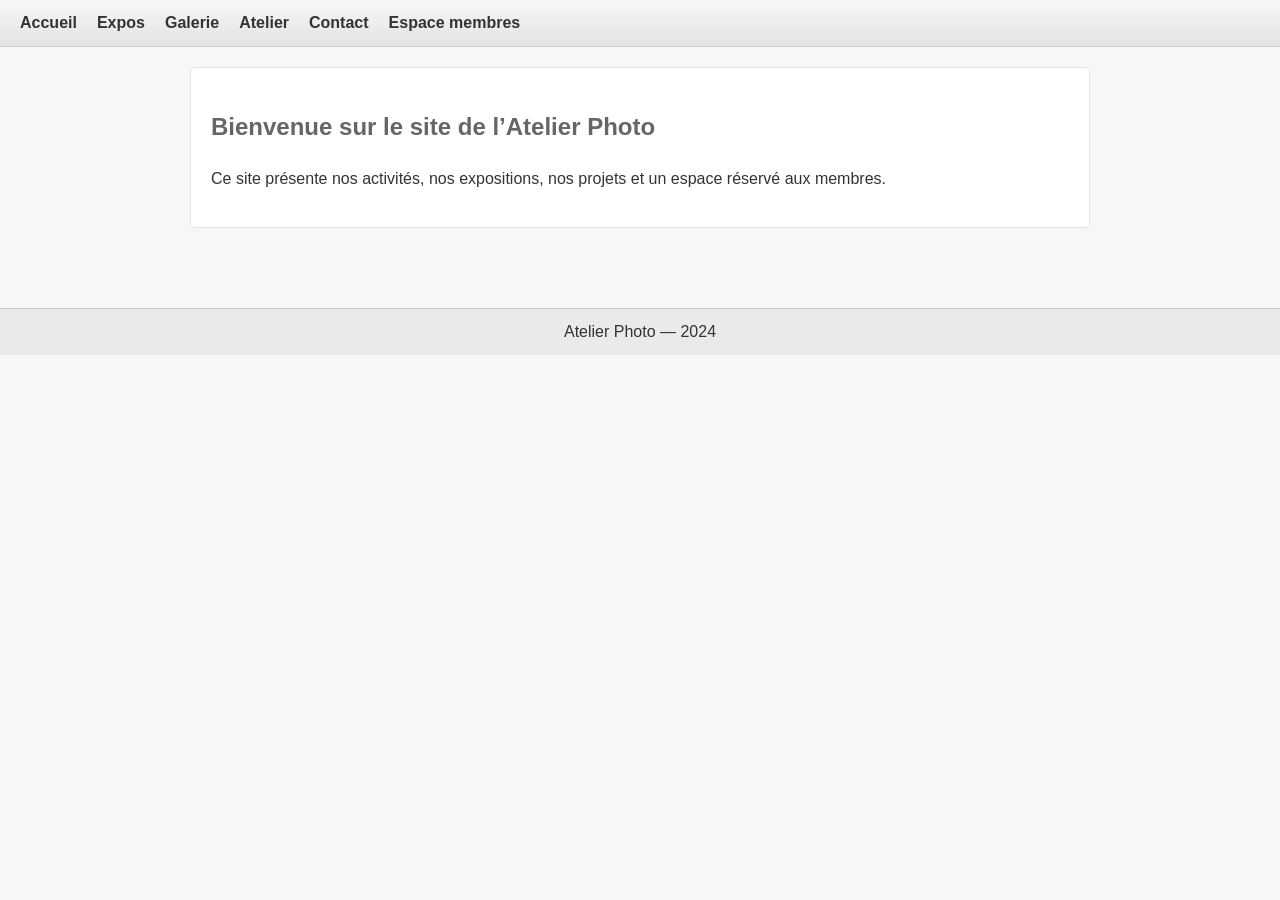
<file: index.html>
<!DOCTYPE html>
<html>
<head>
    <meta charset="UTF-8">
    <title>Atelier Photo</title>
    <link rel="stylesheet" href="style.css">
</head>

<body>
<nav>
    <ul>
        <li><a href="index.html">Accueil</a></li>
        <li><a href="expos.html">Expos</a></li>
        <li><a href="galerie.html">Galerie</a></li>
        <li><a href="atelier.html">Atelier</a></li>
        <li><a href="contact.html">Contact</a></li>
        <li><a href="login.html">Espace membres</a></li>
    </ul>
</nav>

<div class="container">
    <section>
        <h1>Bienvenue sur le site de l’Atelier Photo</h1>
        <p>Ce site présente nos activités, nos expositions, nos projets et un espace réservé aux membres.</p>
    </section>
</div>

<footer>
    Atelier Photo — 2024
</footer>
</body>
</html>
</file>
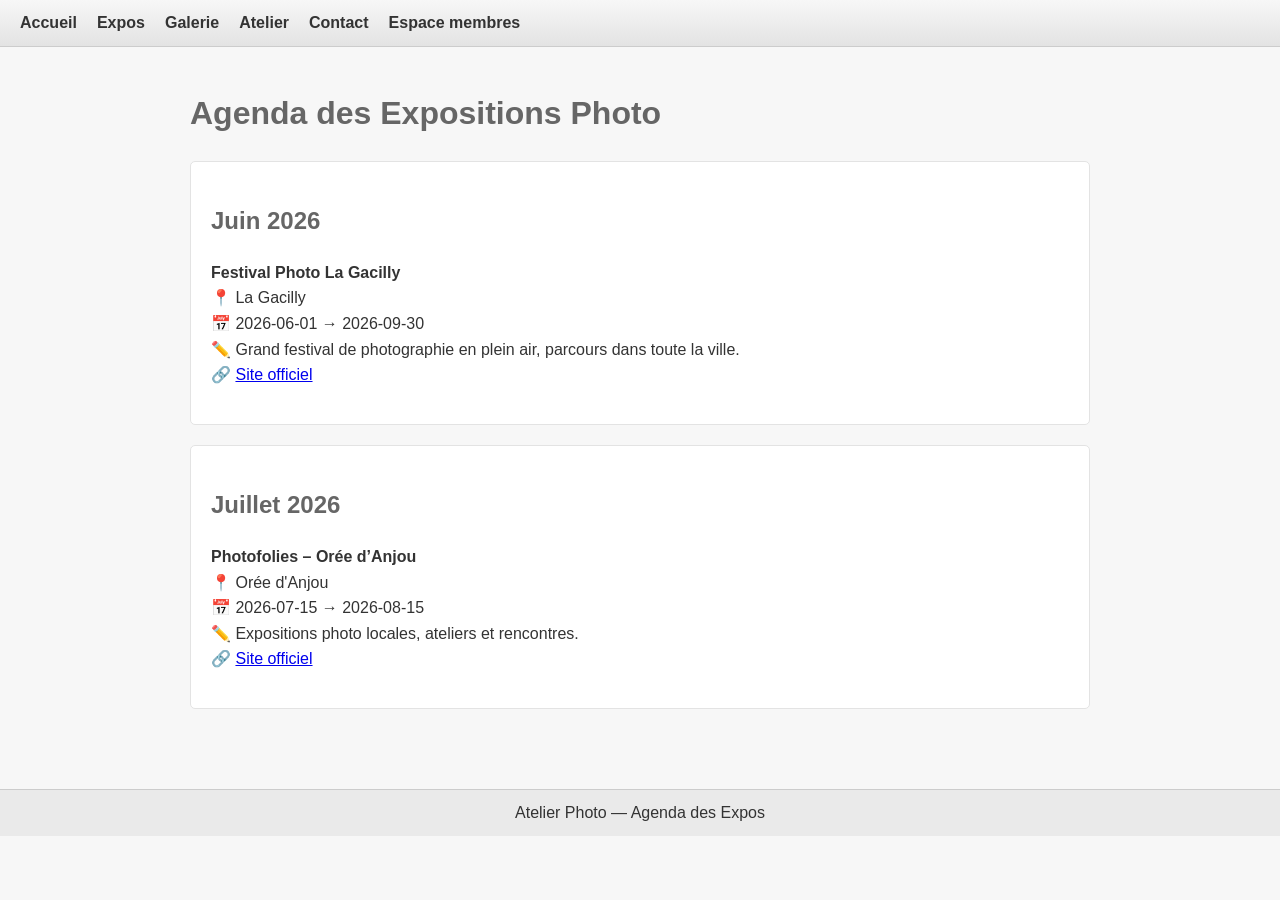
<file: expos.html>
<!DOCTYPE html>
<html>
<head>
    <meta charset="UTF-8">
    <title>Agenda des Expositions Photo</title>
    <link rel="stylesheet" href="style.css">
</head>

<body>
<nav>
    <ul>
        <li><a href="index.html">Accueil</a></li>
        <li><a href="expos.html">Expos</a></li>
        <li><a href="galerie.html">Galerie</a></li>
        <li><a href="atelier.html">Atelier</a></li>
        <li><a href="contact.html">Contact</a></li>
        <li><a href="login.html">Espace membres</a></li>
    </ul>
</nav>

<div class="container">
    <h1>Agenda des Expositions Photo</h1>
    <div id="agenda"></div>
</div>

<footer>
    Atelier Photo — Agenda des Expos
</footer>

<script>
    async function chargerExpos() {
        console.log("SCRIPT OK");
        // Chemin RELATIF (fonctionne sur GitHub Pages)
        const response = await fetch("expos.json");
        const expos = await response.json();

        const container = document.getElementById("agenda");

        const parMois = {};

        expos.forEach(expo => {
            const mois = new Date(expo.debut).toLocaleString("fr-FR", { month: "long", year: "numeric" });
            if (!parMois[mois]) parMois[mois] = [];
            parMois[mois].push(expo);
        });

        for (const mois in parMois) {
            const section = document.createElement("section");
            section.innerHTML = `<h2>${mois.charAt(0).toUpperCase() + mois.slice(1)}</h2>`;

            parMois[mois].forEach(expo => {
                section.innerHTML += `
                    <p>
                        <strong>${expo.titre}</strong><br>
                        📍 ${expo.lieu}<br>
                        📅 ${expo.debut} → ${expo.fin}<br>
                        ✏️ ${expo.description}<br>
                        🔗 <a href="${expo.lien}" target="_blank">Site officiel</a>
                    </p>
                `;
            });

            container.appendChild(section);
        }
    }

    document.addEventListener("DOMContentLoaded", chargerExpos);
</script>

</body>
</html>
</file>
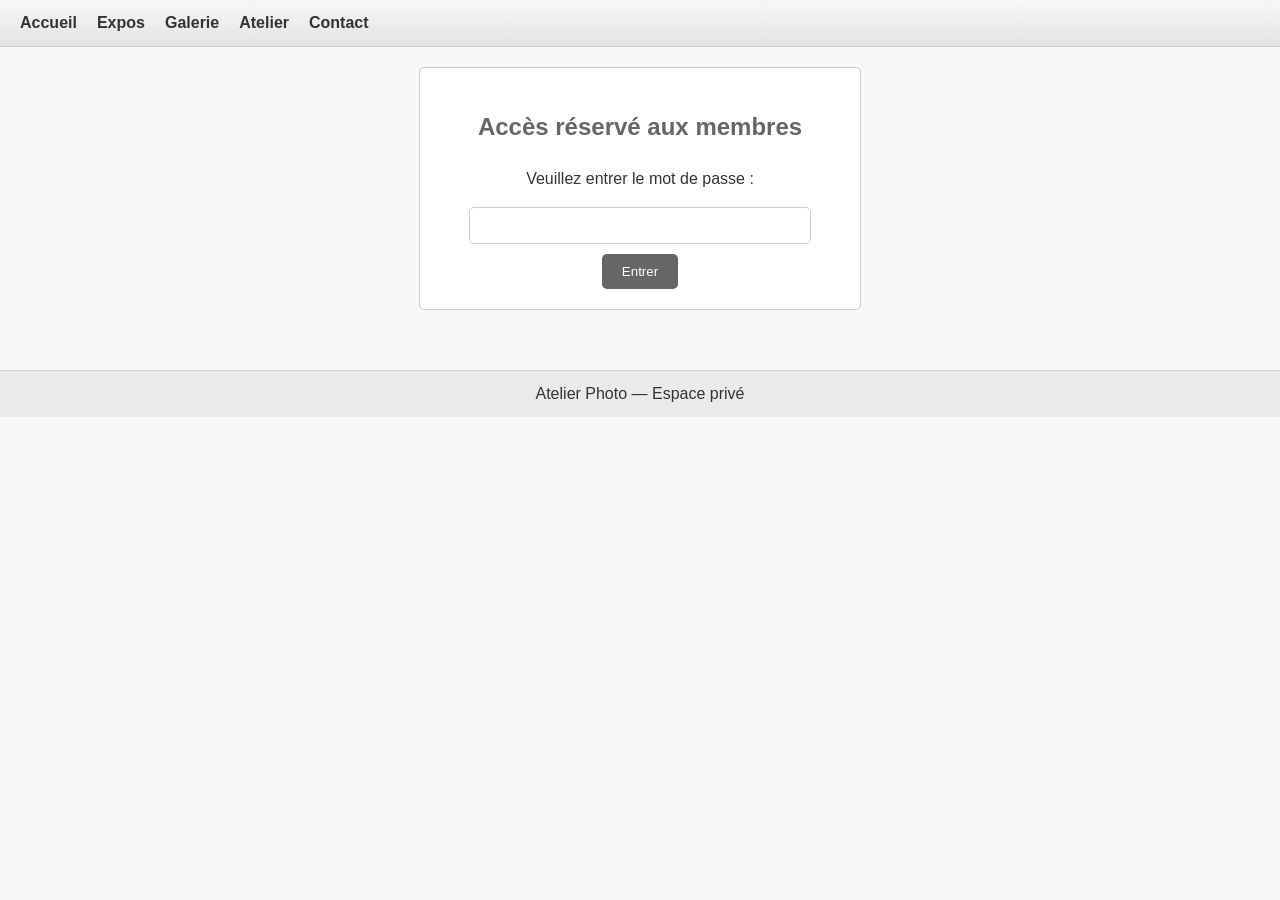
<file: login.html>
<!DOCTYPE html>
<html>
<head>
    <meta charset="UTF-8">
    <title>Espace membres</title>
    <link rel="stylesheet" href="style.css">
    <script src="script.js"></script>
</head>

<body>
<nav>
    <ul>
        <li><a href="index.html">Accueil</a></li>
        <li><a href="expos.html">Expos</a></li>
        <li><a href="galerie.html">Galerie</a></li>
        <li><a href="atelier.html">Atelier</a></li>
        <li><a href="contact.html">Contact</a></li>
    </ul>
</nav>

<div class="container">
    <section class="password-box">
        <h2>Accès réservé aux membres</h2>
        <p>Veuillez entrer le mot de passe :</p>
        <input type="password" id="password">
        <button onclick="checkPassword()">Entrer</button>
    </section>
</div>

<footer>
    Atelier Photo — Espace privé
</footer>
</body>
</html>
</file>
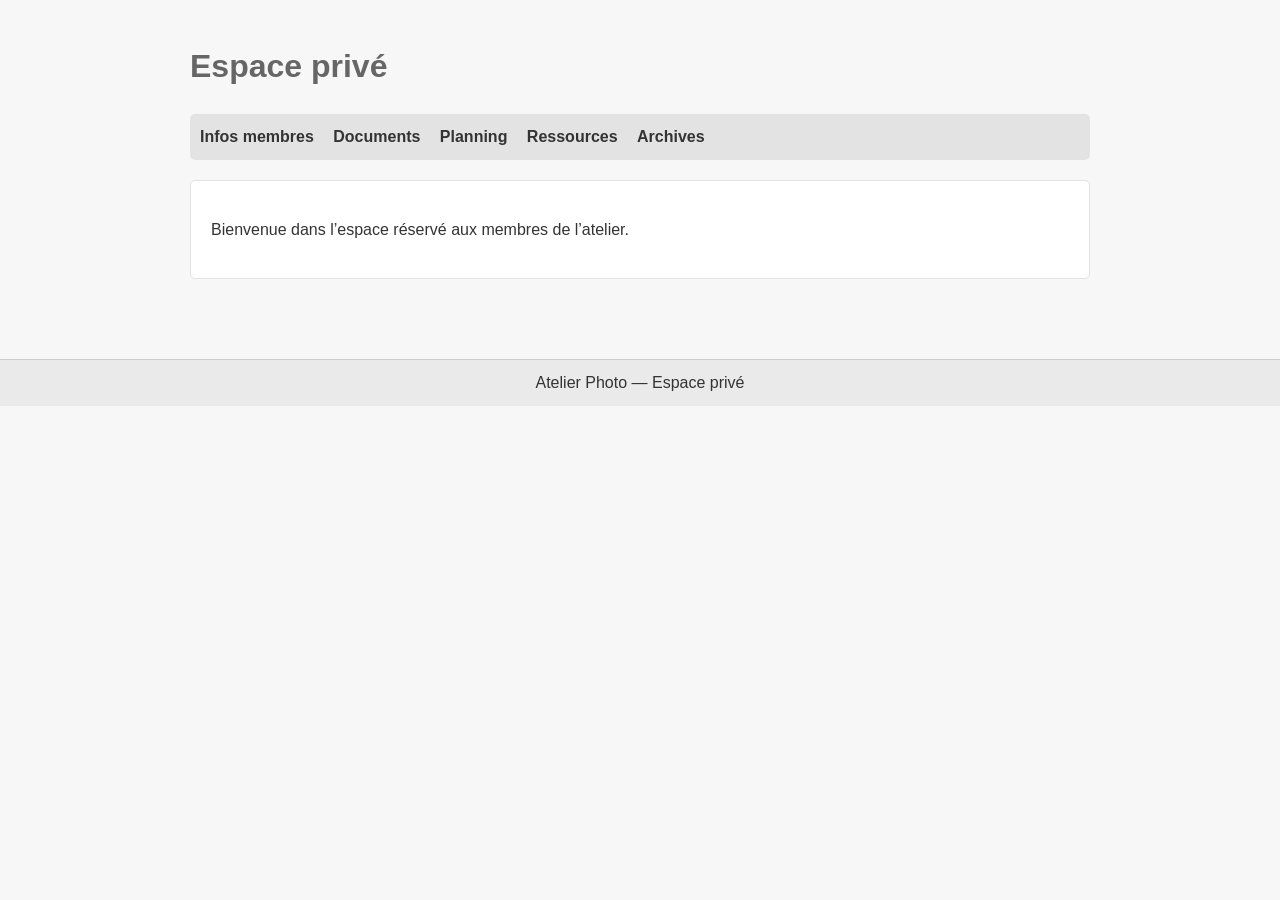
<file: private.html>
<!DOCTYPE html>
<html>
<head>
    <meta charset="UTF-8">
    <title>Espace privé</title>
    <link rel="stylesheet" href="style.css">
</head>

<body>
<div class="container">

    <h1>Espace privé</h1>

    <div class="private-menu">
        <a href="membres.html">Infos membres</a>
        <a href="documents.html">Documents</a>
        <a href="planning.html">Planning</a>
        <a href="ressources.html">Ressources</a>
        <a href="archives.html">Archives</a>
    </div>

    <section>
        <p>Bienvenue dans l’espace réservé aux membres de l’atelier.</p>
    </section>

</div>

<footer>
    Atelier Photo — Espace privé
</footer>
</body>
</html>
</file>
<file: style.css>
/* ----- STYLE GLOBAL ----- */
body {
    font-family: Arial, sans-serif;
    background: #f7f7f7;
    color: #333333;
    margin: 0;
    padding: 0;
    line-height: 1.6;
}

/* ----- CONTENEUR ----- */
.container {
    max-width: 900px;
    margin: auto;
    padding: 20px;
}

/* ----- MENU ----- */
nav {
    background: linear-gradient(#f7f7f7, #e3e3e3);
    padding: 10px 20px;
    border-bottom: 1px solid #cccccc;
}

nav ul {
    list-style: none;
    padding: 0;
    margin: 0;
    display: flex;
    gap: 20px;
}

nav ul li a {
    text-decoration: none;
    color: #333333;
    font-weight: bold;
}

nav ul li a:hover {
    color: #666666;
}

/* ----- TITRES ----- */
h1, h2, h3 {
    color: #666666;
}

/* ----- SECTIONS ----- */
section {
    background: #ffffff;
    padding: 20px;
    margin-bottom: 20px;
    border: 1px solid #e3e3e3;
    border-radius: 5px;
}

/* ----- FOOTER ----- */
footer {
    background: #eaeaea;
    text-align: center;
    padding: 10px;
    margin-top: 40px;
    border-top: 1px solid #cccccc;
}

/* ----- FORMULAIRE MOT DE PASSE ----- */
.password-box {
    background: #ffffff;
    padding: 20px;
    border: 1px solid #cccccc;
    border-radius: 5px;
    max-width: 400px;
    margin: auto;
    text-align: center;
}

input[type="password"] {
    padding: 10px;
    width: 80%;
    border: 1px solid #cccccc;
    border-radius: 5px;
}

button {
    padding: 10px 20px;
    background: #666666;
    color: white;
    border: none;
    border-radius: 5px;
    margin-top: 10px;
}

button:hover {
    background: #999999;
}

/* ----- MENU PRIVÉ ----- */
.private-menu {
    background: #e3e3e3;
    padding: 10px;
    border-radius: 5px;
    margin-bottom: 20px;
}

.private-menu a {
    margin-right: 15px;
    text-decoration: none;
    color: #333333;
    font-weight: bold;
}

.private-menu a:hover {
    color: #666666;
}
</file>
